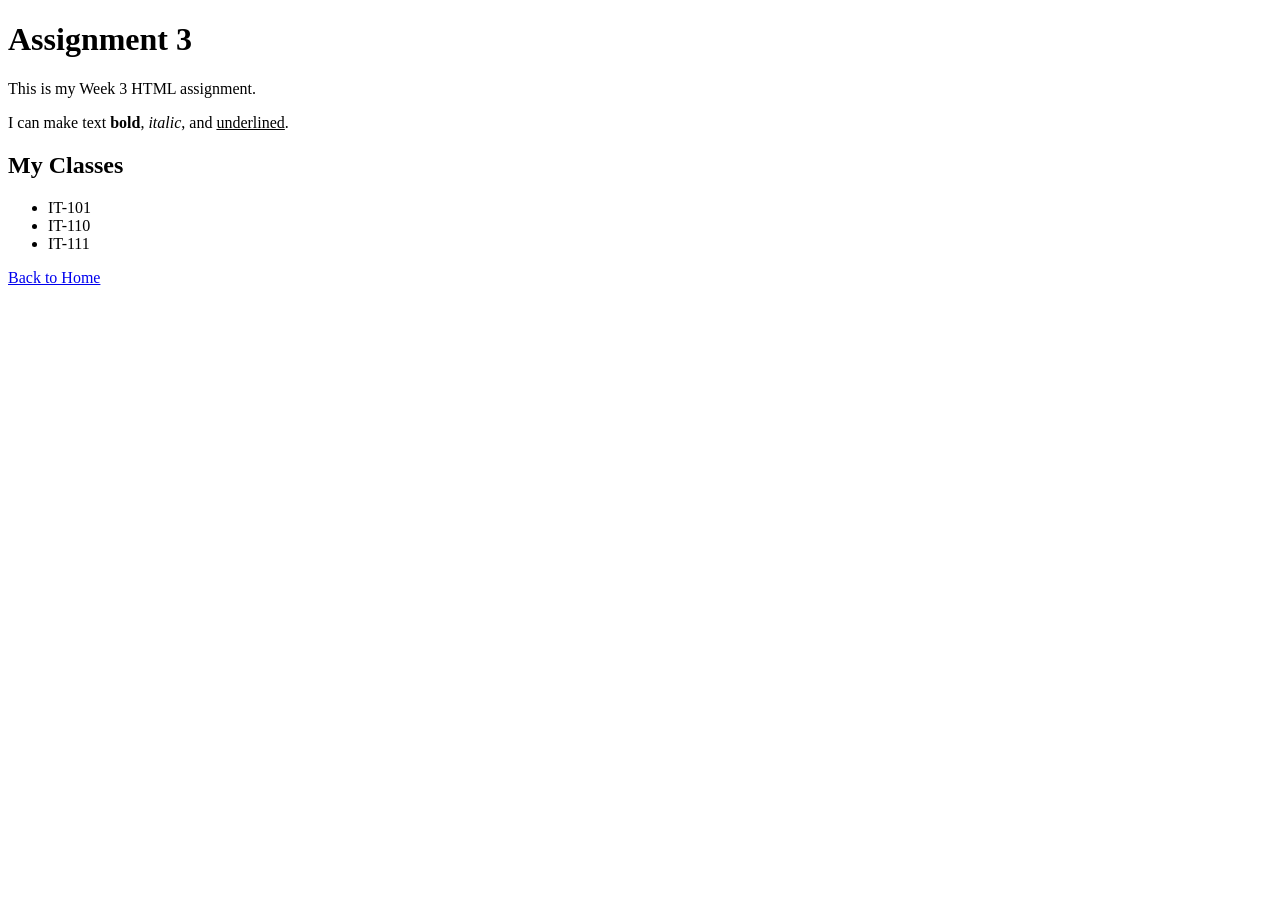
<file: Assignment3.htm>
﻿<!DOCTYPE html>

<html>

<head>

    <meta charset="UTF-8">

    <title>Assignment 3 – Week 03</title>

</head>

<body>

    <h1>Assignment 3</h1>

    <p>This is my Week 3 HTML assignment.</p>

    <p>I can make text <b>bold</b>, <i>italic</i>, and <u>underlined</u>.</p>



    <h2>My Classes</h2>

    <ul>

        <li>IT-101</li>

        <li>IT-110</li>

        <li>IT-111</li>

    </ul>



    <p><a href="/WAPP1-OteroA/index.htm">Back to Home</a></p>

</body>

</html>
</file>
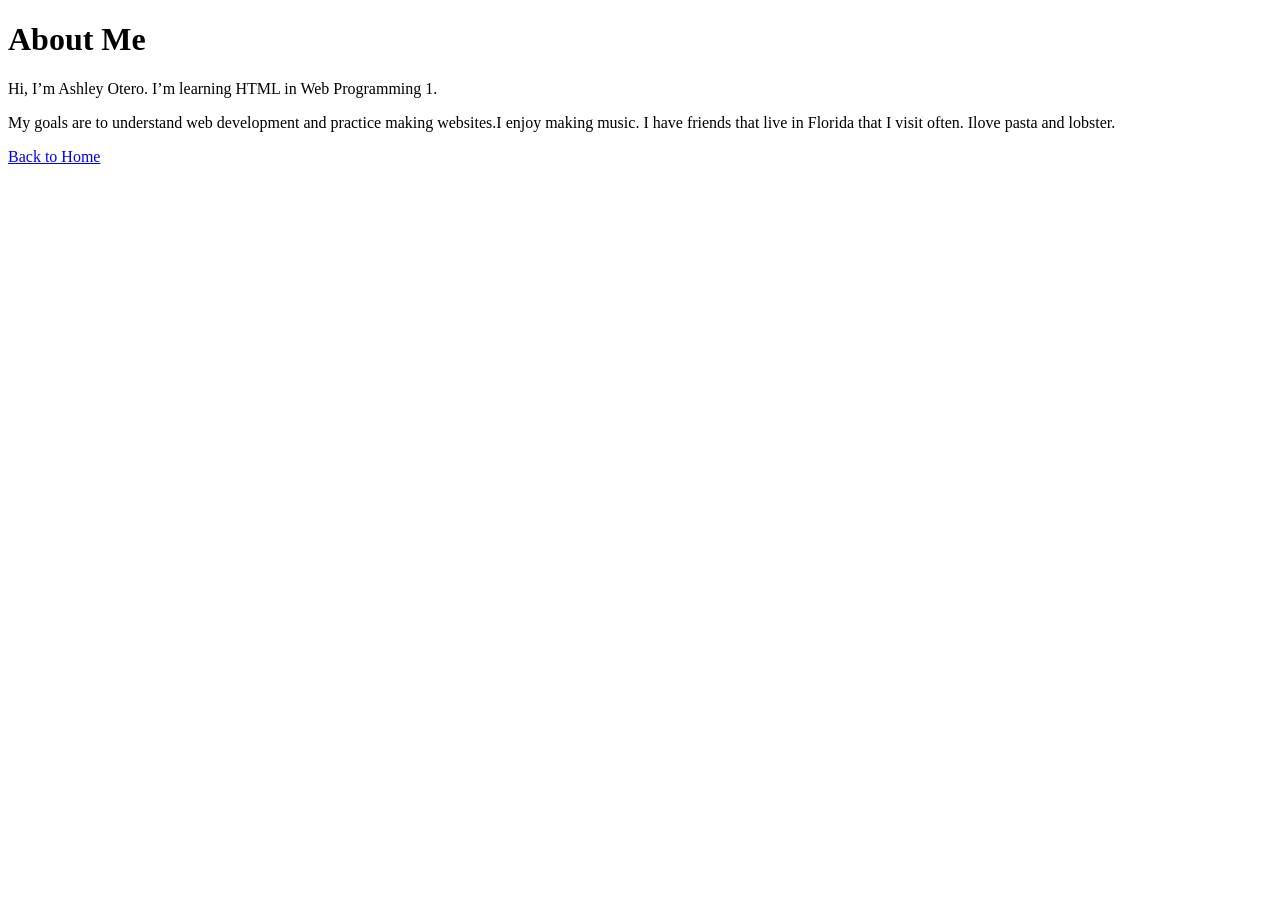
<file: bio.htm>
﻿<!DOCTYPE html>

<html>

<head>

    <meta charset="UTF-8">

    <title>About Me</title>

</head>

<body>

    <h1>About Me</h1>

    <p>Hi, I’m Ashley Otero. I’m learning HTML in Web Programming 1.</p>

    <p>My goals are to understand web development and practice making websites.I enjoy making music. I have friends that live in Florida that I visit often. Ilove pasta and lobster.</p>

    <p><a href="/WAPP1-OteroA/index.htm">Back to Home</a></p>

</body>

</html>
</file>
